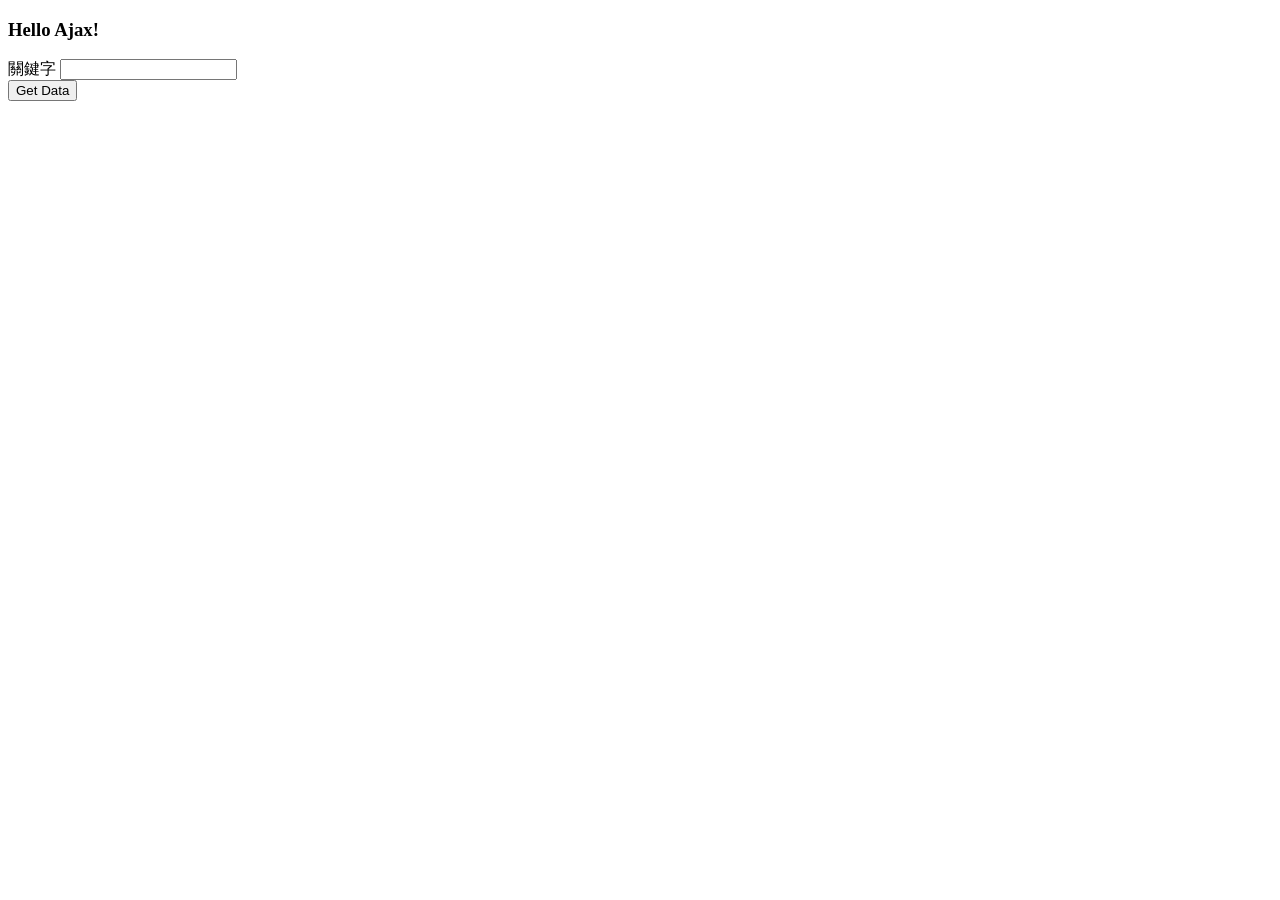
<file: WebServer/public/index.html>
<!DOCTYPE html>
<html lang="en">

<head>
    <meta charset="UTF-8">
    <meta http-equiv="X-UA-Compatible" content="IE=edge">
    <meta name="viewport" content="width=device-width, initial-scale=1.0">
    <title>Index</title>
</head>

<body>
    <h3>Hello Ajax!</h3>
    <div>關鍵字
        <input type="text" id="keyword">
    </div>
    <button onclick="getProd()">Get Data</button>
    <div id="prod">

    </div>
    <script>
        function render(data) {
            let prod = document.querySelector("#prod");
            for (let i = 0; i < data.length; i++) {
                let item = document.createElement("div");
                item.className = "prod";
                item.innerHTML = data[i].name.bold() + data[i].price;
                prod.appendChild(item);
            }
        }
        function getProd() {
            // AJAX : 使用Javascript 程式連線到後端取得資訊
            /*
            fetch(連線的網址,連線的額外設定).then(連線完成後的處理)
            */
            let keyword = document.querySelector("#keyword").value;
            let src = "http://localhost:3000/getData?keyword=" + keyword;
            fetch(src).then(function (response) {
                return response.json();
            }).then(function (data) {
                render(data);
            });
        }
    </script>
</body>

</html>
</file>
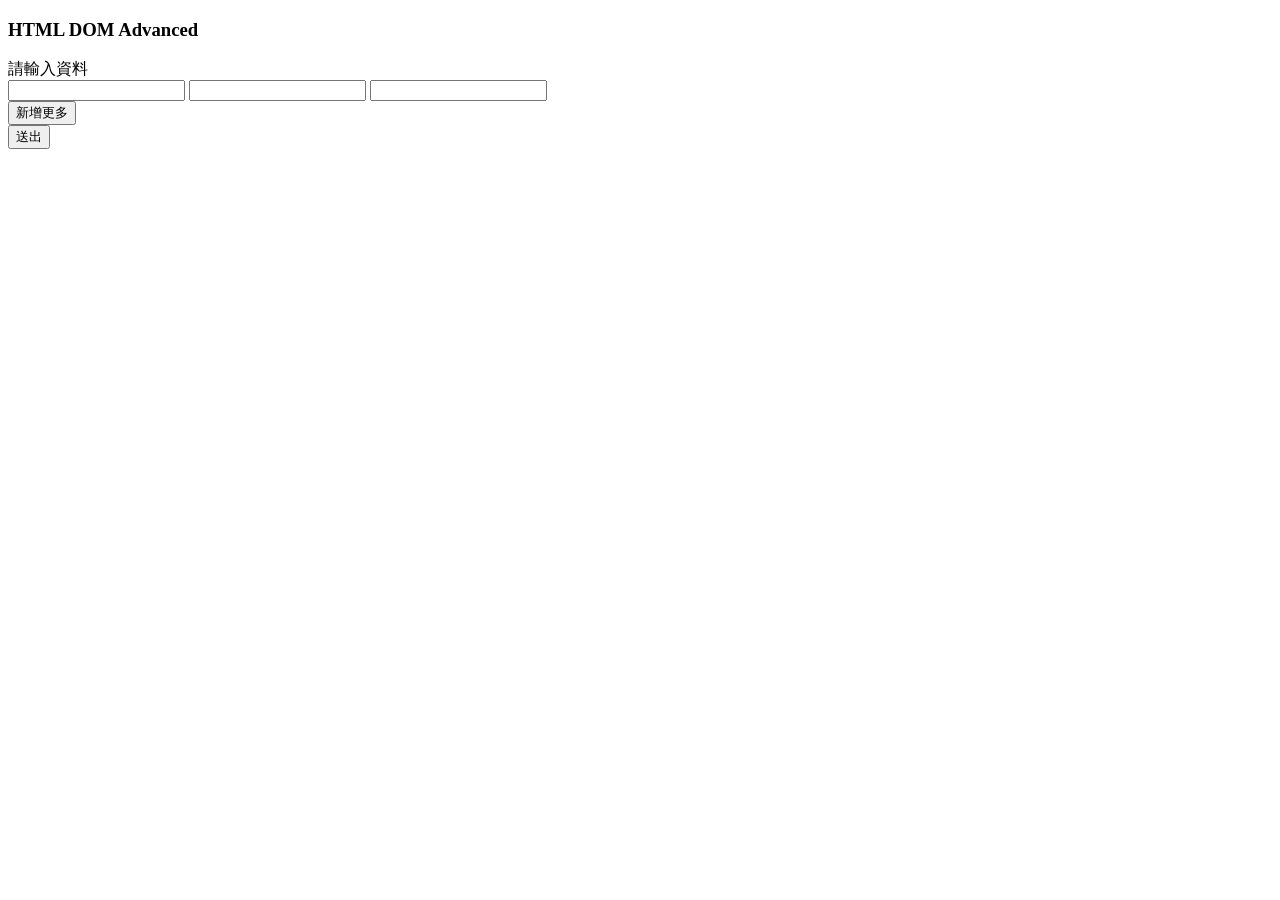
<file: array-html-dom.html>
<!DOCTYPE html>
<html lang="en">

<head>
    <meta charset="UTF-8">
    <meta http-equiv="X-UA-Compatible" content="IE=edge">
    <meta name="viewport" content="width=device-width, initial-scale=1.0">
    <title>HTML DOM Advanced</title>
</head>

<body>
    <h3>HTML DOM Advanced</h3>
    <div>請輸入資料</div>
    <div id="container">
        <input type="text" class="input" />
        <input type="text" class="input" />
        <input type="text" class="input" />
    </div>
    <div><button onclick="addMore();">新增更多</button></div>
    <div><button onclick="ok();">送出</button></div>
    <script>
        function ok() {
            let elements = document.querySelectorAll(".input");
            for (let i = 0; i < elements.length; i++) {
               console.log(elements[i].value);
            }
        }

        function addMore() {
            //創造新的 html element
            //document.createElement("標籤名稱")
            /*
            let element = document.createElement("div");
            element.innerHTML ="Hello";
            element.className = "test";
            element.style.color = "red";
            //標籤物件 (HTML Element)
            // 標籤物件appendChild(標籤物件)
            let div = document.querySelector("#container");
            div.appendChild(element);
            */
            let element = document.createElement("input");
            element.type = "text";
            element.className = "input";
            let div = document.querySelector("#container");
            div.appendChild(element);

        }
    </script>
</body>

</html>
</file>
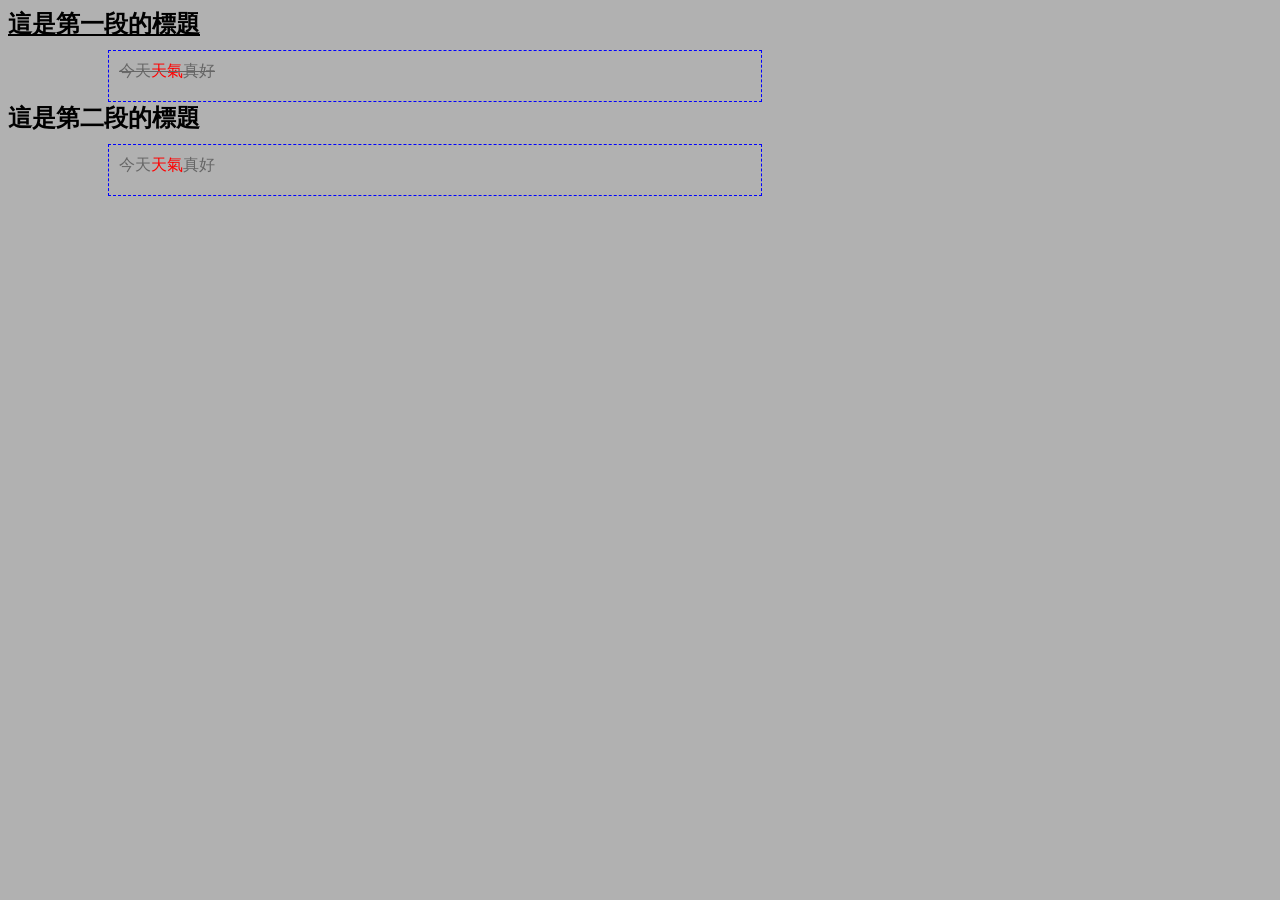
<file: css.html>
<!DOCTYPE html>
<html lang="en">

<head>
    <meta charset="UTF-8">
    <meta http-equiv="X-UA-Compatible" content="IE=edge">
    <meta name="viewport" content="width=device-width, initial-scale=1.0">
    <title>CSS</title>
    <!-- html註解 -->
    <link rel="stylesheet" type="text/css" href="style.css">
</head>

<body>
    <!-- <h3 style="color: red; text-decoration: underline;">這是第一段的標題</h3> -->
    <div class="title" id="p1">這是第一段的標題</div>
    <!--區塊型標籤(會自動換行)-->
    <div class="content del">今天<span class="keyword">天氣</span>真好
        <!--<div style="background-color: grey;">更多內容</div>-->
        <!--div不額外設定寬度時，將與父層同寬-->
        <!--div不設定高度時，高度將依內容調整高度，字越多越高-->
    </div> <!-- margin-top、left... 與上、左相距 -->

    <div class="title">這是第二段的標題</div>
    <div class="content">
        今天<span class="keyword">天氣</span>真好</div>
</body>

</html>
</file>
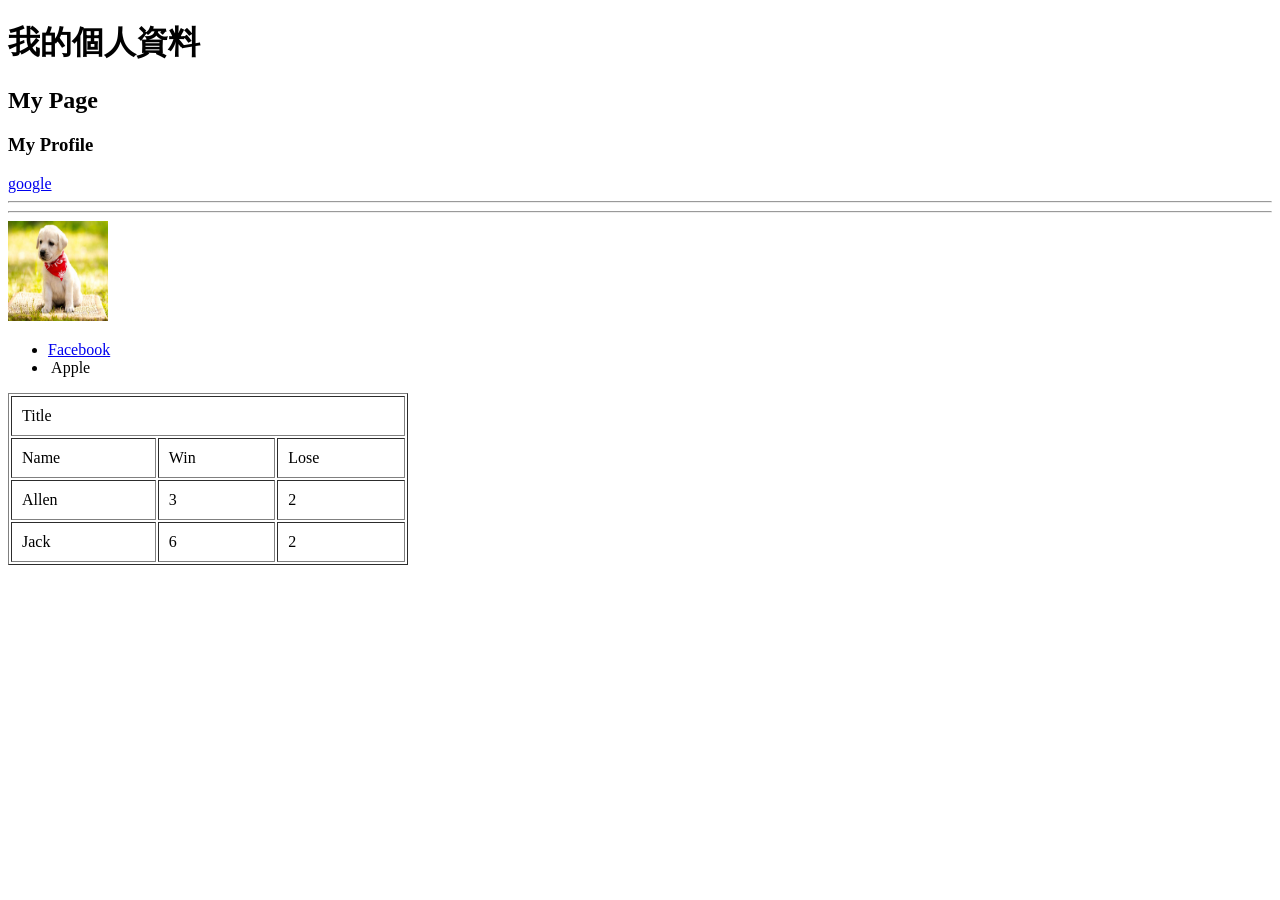
<file: home.html>
<!DOCTYPE html>
<html>

<head>
     <meta charset="utf-8"/><!-- 告知瀏覽器使用哪種編碼 -->
     <title>My Home Page</title>
</head>

<body>
   
    <h1>我的個人資料</h1><!--IE會出現亂碼-->
    <h2> My Page</h2>
    <h3> My Profile</h3>
    <a href="https://google.com.tw">google</a>
    <hr>
    </hr>
    <hr />
    <!--當element內沒有要加其他element時可簡寫成這樣-->
    <img src="dog.jpg"  width="100" height="100"/>
    <ul>
        <li>
            <a href="https://facebook.com">Facebook</a>
        </li>
        <li>
            <img> Apple
        </li>
    </ul>
    <!--Table練習-->
    <table border="1" width="400" cellpadding="10"><!--cellpadding 表格與文中字的距離-->
        <tr> 
            <td colspan="3">Title</td>
        </tr>
        <tr>
            <td>Name</td>
            <td>Win</td>
            <td>Lose</td>
        </tr>
        <tr>
            <td>Allen</td>
            <td>3</td>
            <td>2</td>
        </tr>
        <tr>
            <td>Jack</td>
            <td>6</td>
            <td>2</td>
        </tr>
    </table>
</body>

</html>
</file>
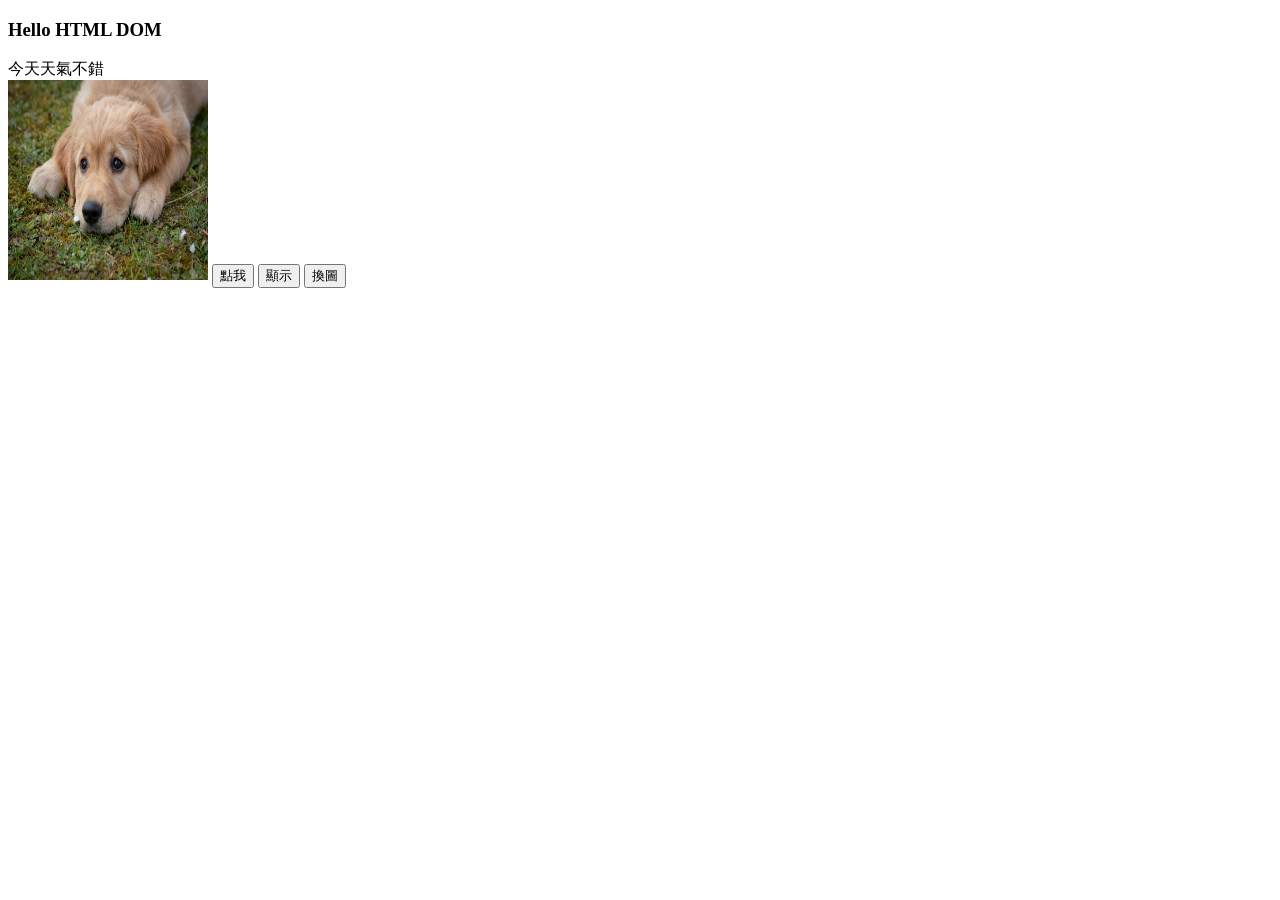
<file: htmldom.html>
<!DOCTYPE html>
<html lang="en">

<head>
    <meta charset="UTF-8">
    <meta http-equiv="X-UA-Compatible" content="IE=edge">
    <meta name="viewport" content="width=device-width, initial-scale=1.0">
    <title>htmldom</title>
    <style>
        .text {
            color: red;
            font-size: 20px;
        }
    </style>
</head>

<body>
    <h3>Hello HTML DOM</h3>
    <div id="content">今天天氣不錯</div>
    <img src="img/dog1.jpg" id="img" style="height: 200px; width: 200px;opacity:1;transition: width 2s,opacity 2s;" onclick="enlarge()"> <!--transition 監聽屬性變化-->
    <button onclick="change()">點我</button>
    <button onclick="show()">顯示</button>
    <button onclick="changeImg()">換圖</button>
    <!-- 作業內容：新增一個標籤選單，並切換相對應內容 -->
    <script>
        /*
        // 層次很多的物件
        let data = {};
        data.level1 = {}
        data.level1.x = 10;
        data.level1.level2 = new Object();
        data.level1.level2.name = "一個名子";
        //使用物件中的資料
        console.log(data);
        console.log(data.level1.level2.name);

        // html DOM (Document Object Model)
        // html DOM 就是瀏覽器內建的 window 物件
        console.log(window);
        //取得視窗的寬度
        console.log(window.innerWidth);
        //取得螢幕的寬度
        console.log(window.screen.availWidth);
        //取得瀏覽器上的網址列
        console.log(window.location.href);    
        //瀏覽器上的網址列 = 新的網址
        window.location.href = 'https://zh-tw.facebook.com/';
        // 當螢幕寬度 小於 x ，導向手機板頁面(或其他頁面)
        if (window.innerWidth < 500 ) {
            window.location.href = 'https://m.facebook.com/';
        }
        */

        /*
        //修改背景顏色
        window.document.body.bgColor = "Gray";
        //印出 Body 標籤內的文字
        console.log(window.document.body.innerText);
        // 修改body標籤內的文字
        window.document.body.innerText = "!! Hello word !!";
        console.log(window.document.body.innerText);
        */

        /*
        function change() {
            window.document.body.bgColor = "Gray";
            window.document.body.innerText = "!! Hello word !!";
        }
        */
        function change() {
            // 1. 把想要處理的標籤物件取出來 (HTML Element) 取出來
            //  window.document.querySelector("CSS選擇器")
            //let element = window.document.querySelector("div");//永遠抓到body內第一個div，不好用
            let element = window.document.querySelector("#content");//取得id = content 的element
            // 2.修改標籤物件的屬性
            element.innerHTML = "點我後修改的文字內容";
            element.className = "text";
            // 使用 window 底下的物件 可省略 window
            // window.document => document
            // 3.修改標籤物件的 CSS 樣式
            element.style.fontWeight = "bold";
            element.style.display = "none";
        }

        function show() {
            let element = window.document.querySelector("#content");//取得id = content 的element
            element.style.display = "block";
        }

        function changeImg() {
            let element = document.querySelector("#img");
            element.src = "img/dog2.jpg"
        }
        function enlarge() {

            let element = document.querySelector("#img");
            element.style.width = "500px";
            element.style.opacity="0.25";
        }
    </script>
</body>

</html>
</file>
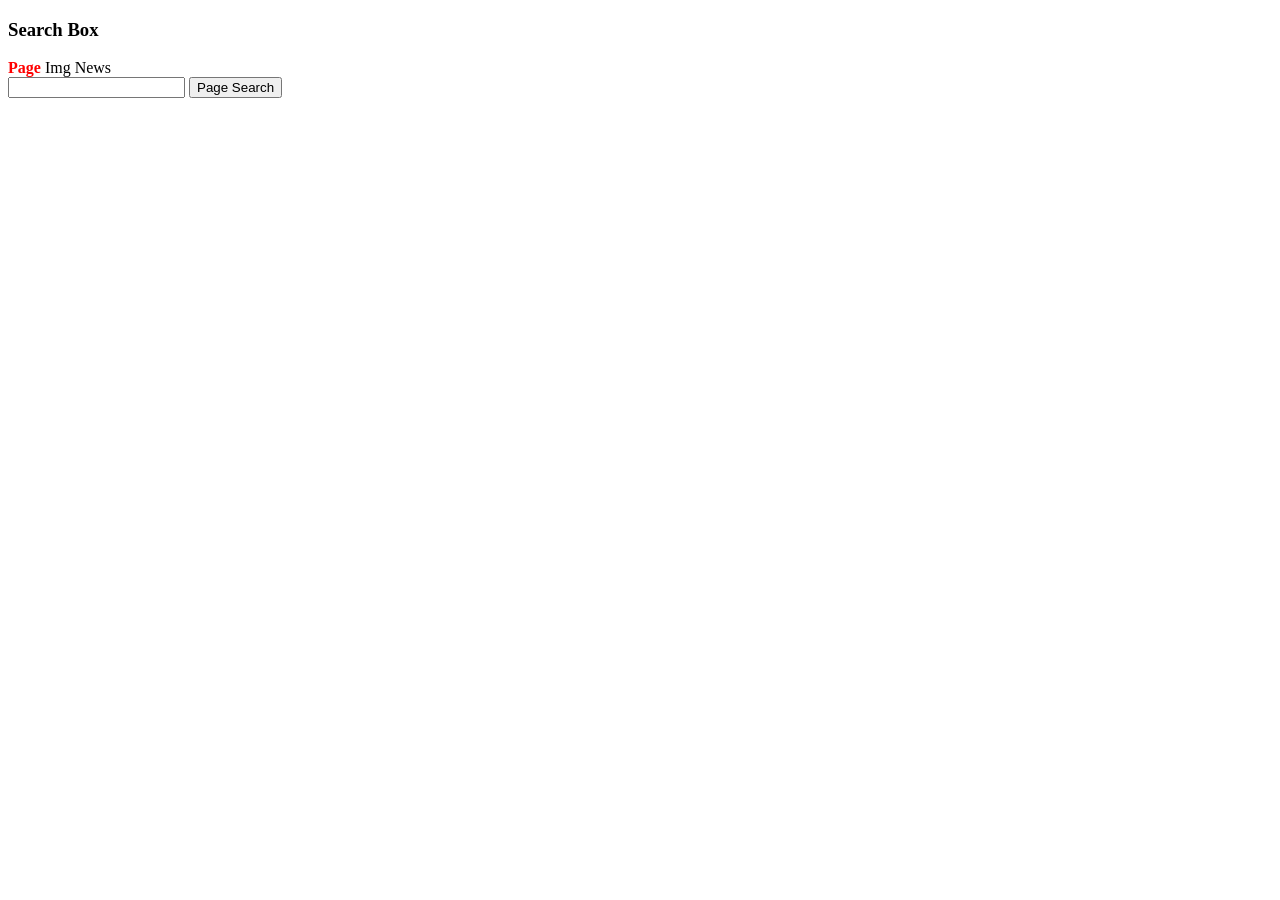
<file: searchbox.html>
<!DOCTYPE html>
<html lang="en">

<head>
    <meta charset="UTF-8">
    <meta http-equiv="X-UA-Compatible" content="IE=edge">
    <meta name="viewport" content="width=device-width, initial-scale=1.0">
    <title>SearchBox</title>
    <style>
        .tab {
            color: black;
            font-weight: normal;
        }

        .tab-current {
            color: red;
            font-weight: bold;
        }
    </style>
</head>

<body>
    <h3>Search Box</h3>
    <div>
        <span class="tab tab-current" id="page" onclick="change('page');">Page</span>
        <span class="tab" id="img" onclick="change('img');">Img</span>
        <span class="tab" id="news" onclick="change('news');">News</span>
    </div>
    <div>
        <input type="text" />
        <input id="btn" type="button" value="Page Search">
    </div>

    <script>
        /*
        $在javascript內無意義，所以有以下使用方式
        function $(selector) {
        return document.querySelector(selector);
        }
        let page = $("#page");
        */
        function get(selector) {
            return document.querySelector(selector);
        }

        // 另一種寫法
        // 利用同一個function 處理所有 tab
        let currentTab = querySelector(".tab-current");
        function change(name) {
            // 把已經選到的標籤改回 tab
            currentTab.className = "tab";
            // 把想的那個標籤設定成當前的 tab-current
            currentTab = document.querySelector("#"+name);
            currentTab.className = "tab tab-current";
            // 改變按鈕文字
            let btn = document.querySelector("#btn");
            console.log(currentTab.innerHTML);
            btn.value = currentTab.innerHTML+" Search";
        }


        /*
        //利用同一個function 處理所有 tab
        function change(name) {
            //先把所有標籤都設定成普通 tab
            let tabs = document.querySelectorAll(".tab");
            for (let i = 0; i < tabs.length; i++) {
                tabs[i].className = "tab";
            }
            // 把想要的那一個設定成當前的 tab-current
            let currentTab = document.querySelector("#"+name);
            currentTab.className = "tab tab-current";

            //改變按鈕文字
            let btn = document.querySelector("#btn");
            btn.value = currentTab.innerHTML+" Search";
        }
        */
        
        /*
        //好一點的方式
            function change(name) {
                let page = get("#page");
                let img = get("#img");
                let btn = get("#btn");
                if (name == 'page') {
                    page.className = "tab tab-current";
                    img.className = "tab";

                    btn.value = "Page Search";
                }
                else {
                    page.className = "tab";
                    img.className = "tab tab-current";
                    btn.value = "Img Search";
                }
            }
       */

        /*
        //原始方式
        function changToImg() {
        let page = get("#page");
        let img = get("#img");
        let btn = get("#btn");
        page.style.fontWeight = "normal";
        img.style.fontWeight = "bold";
        btn.value = "Img Search"
        }

        function changToPage() {
        let page = get("#page");
        let img = get("#img");
        let btn = get("#btn");
        page.style.fontWeight = "bold";
        img.style.fontWeight = "normal";
        btn.value = "Page Search"
        }
        */
    </script>
</body>

</html>
</file>
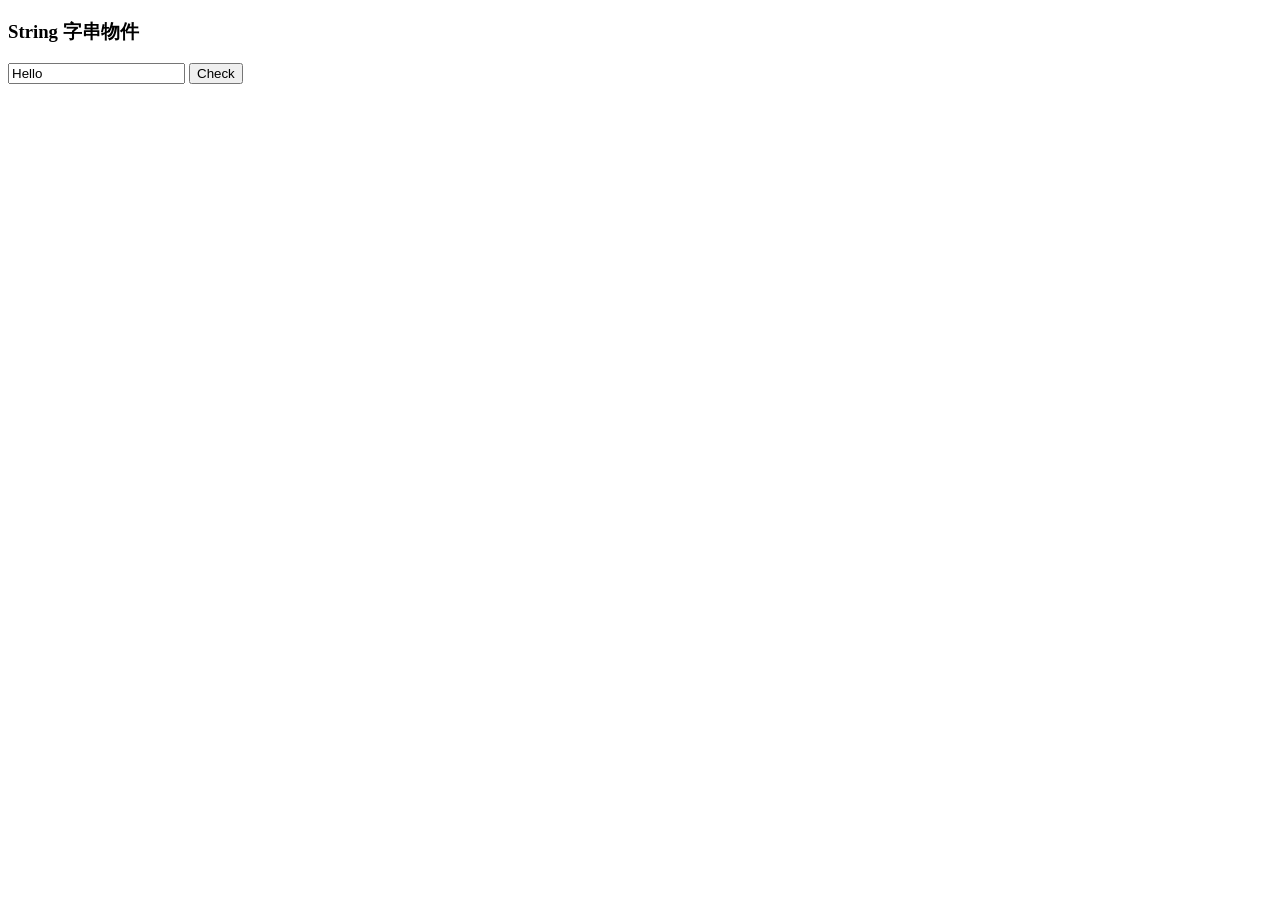
<file: string.html>
<!DOCTYPE html>
<html lang="en">

<head>
    <meta charset="UTF-8">
    <meta http-equiv="X-UA-Compatible" content="IE=edge">
    <meta name="viewport" content="width=device-width, initial-scale=1.0">
    <title>String 字串物件</title>
</head>

<body>
    <h3>
        String 字串物件
    </h3>
    <input type="text" id="input" value="Hello">
    <button onclick="check();">Check</button>
    <script>
        function check() {
            var text = document.querySelector("#input").value;
            if (text.toLowerCase().indexOf("fuck") > -1) {
                alert("不要說髒話");
                return;
            }
            if (text.length == 0) {
                alert("不要空白");
                return;
            }
            if (text.indexOf("http") != 0) {
                alert("網址格式錯誤");
                return;
            }
            console.log("一切正常");
            //    console.log(text);
            //    console.log("字串長度",text.length);
            //    console.log("取得第二個字元",text.charAt(1));
            //    console.log("全部變大寫",text.toUpperCase());
            //    console.log("取得ell子字串",text.substring(1,4));
            //    console.log("搜尋是否包含abc",text.indexOf("abc"));
            //    console.log("搜尋是否包含llo",text.indexOf("llo"));
        }
    </script>
</body>

</html>
</file>
<file: style.css>
/* CSS註解 */
        /* CSS選擇器 (Selector) */
        /* Class選擇器 */
        .title {
            margin-bottom: 10px;
            font-size: 24px;
            font-weight: bold
        }

        .content {
            width: 50%;
            height: 30px;
            margin-left: 100px;
            padding: 10px;
            border: 1px dashed blue;
            color: #666666;
        }

        .keyword {
            color: red;
        }

        .del {
            text-decoration: line-through;
        }

        /* id選擇器 */
        #p1 {
            text-decoration: underline;
        }

        /* 標籤名稱選擇器 */
        body {
            background-color: #a1a1a1d2;
        }
</file>
